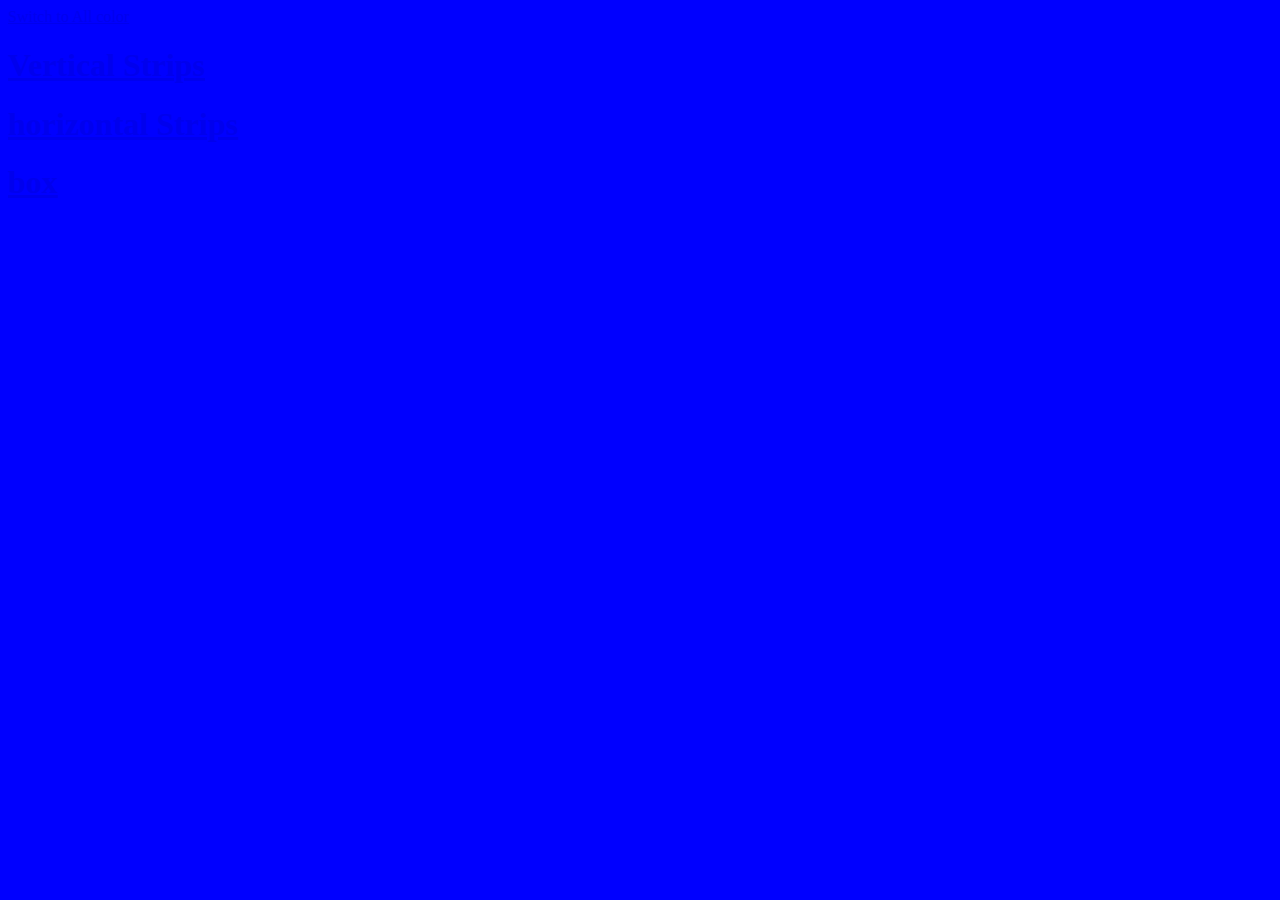
<file: index.html>
<html>
    <head>

    </head>
    <body onload="myFunction() ">
        <a href="allcolor.html"> Switch to All color</a>
        <a href="djstriprow.html"><h1>Vertical Strips</h1></a>
        <a href="djstrip.html"><h1>horizontal Strips</h1></a>
        <a href="smallBox.html"><h1>box</h1></a>
        <script>
            var arr=["red", "black", "yellow", "green", "white", "blue", "pink", "violet",  "skyblue"];
            function myFunction() 
            {
                let a = Math.floor(Math.random() * 9);
                document.body.style.backgroundColor = arr[a];
            }
            setInterval("myFunction()", 200);
        </script>
    </script>
    </body>
</html>
</file>
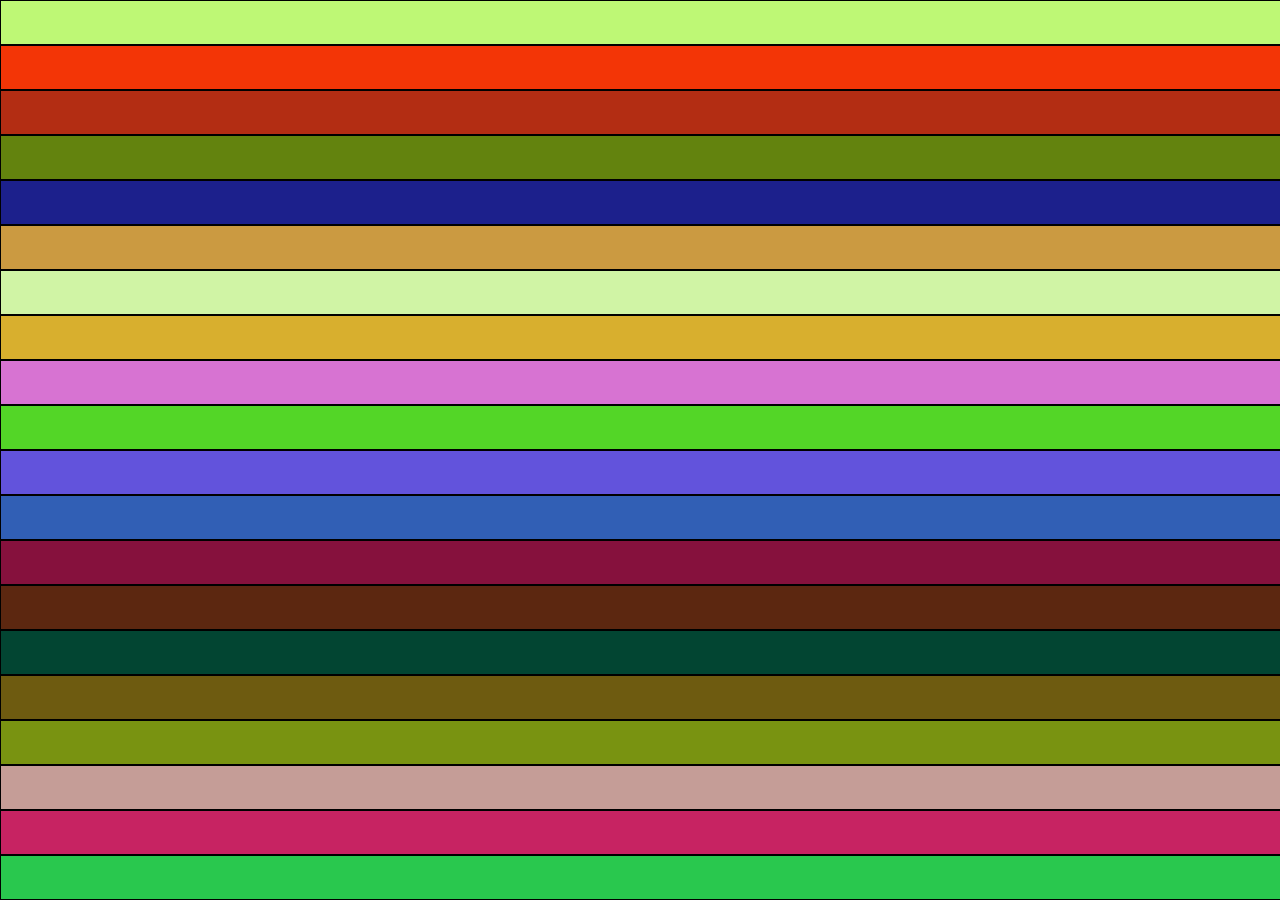
<file: djstrip.html>
<html>
    <head>
      <style>
        body{
          margin: 0;
          top:0;
          padding: 0;
        }
        .mainClass { 
          width: 100%;
          height: 100%;
          display: flex;
          flex-direction: column;
        }
        .strip{
          border: 1px solid black;
          width: 100%;
          height: 5%;
        }
     </style>
    </head>
    <body onload="buildFunction()" >
        <div class="mainClass" id="mainClass" > 
        </div>
    <script>
      function generateColor() {
              var length = 6,
                  charset = "abcdef0123456789",
                  retVal = "#";
                  for (var i = 0, n = charset.length; i < length; ++i) {
                      retVal += charset.charAt(Math.floor(Math.random() * n));
              }
              return retVal;
          }

        function myFunction() 
        {
          for(i=0;i<20;i++){
            var a = generateColor();
            document.getElementById(i).style.backgroundColor = a;
          }
        }
        setInterval("myFunction()", 500);


      function buildFunction() {
      let html = '';
      for(let i=0; i<20; i++){
        html+=`<div class='strip' id=${i}> </div>`;
      }
      document.body.style.backgroundColor = 'white';
      document.getElementById("mainClass").innerHTML = html;
      myFunction() 
    }


    </script>
    </body>

</html>
</file>
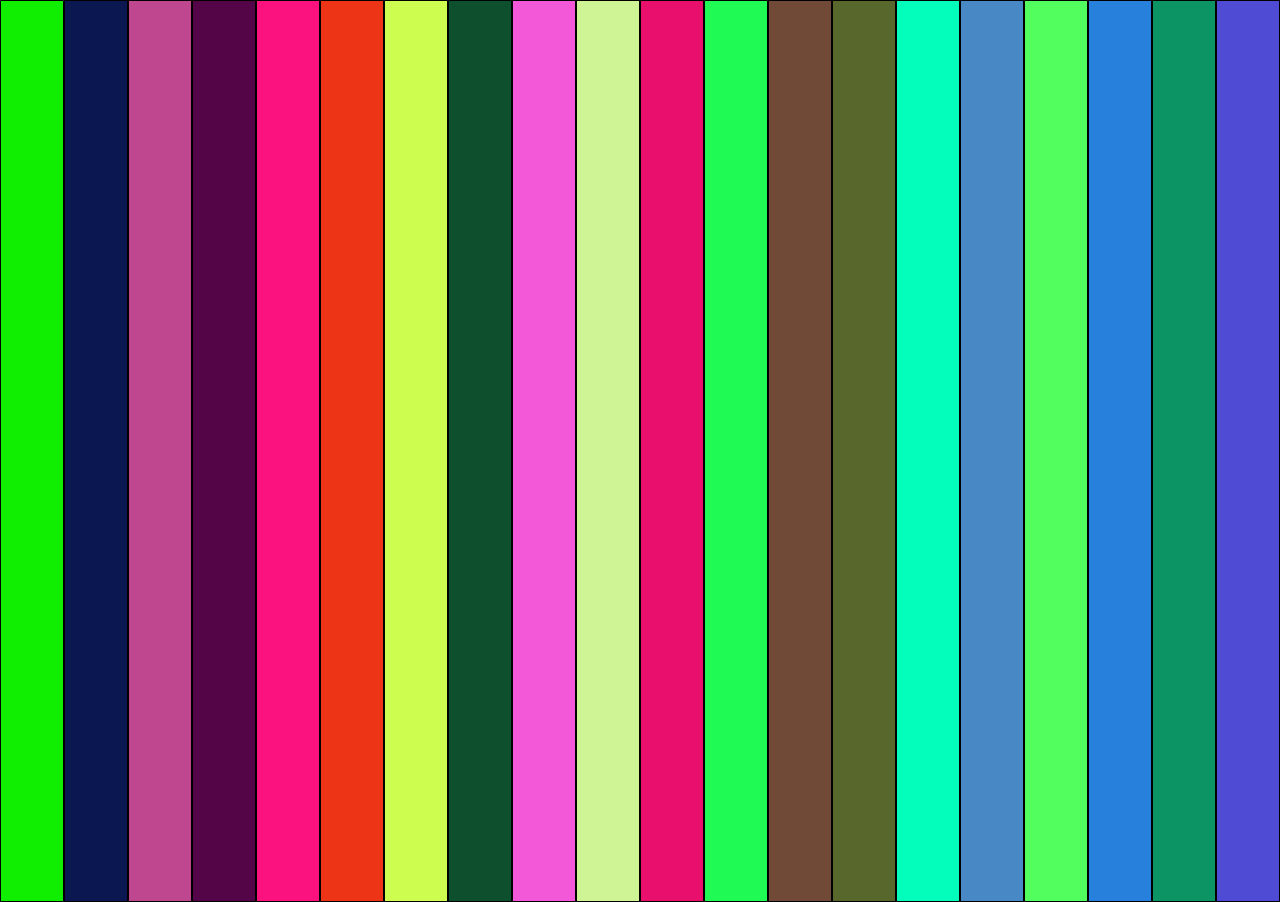
<file: djstriprow.html>
<html>
    <head>
      <style>
        body{
          margin: 0;
          top:0;
          padding: 0;
        }
        .mainClass { 
          width: 100%;
          display: inline-flex;
          
        }
        .strip{
          border: 1px solid black;
          width: 5%;
          height: 100vh;
        }
     </style>
    </head>
    <body onload="buildFunction()" >
        <div class="mainClass" id="mainClass" > 
        </div>
    <script>
      function generateColor() {
              var length = 6,
                  charset = "abcdef0123456789",
                  retVal = "#";
                  for (var i = 0, n = charset.length; i < length; ++i) {
                      retVal += charset.charAt(Math.floor(Math.random() * n));
              }
              return retVal;
          }

        function myFunction() 
        {
          for(i=0;i<20;i++){
            var a = generateColor();
            document.getElementById(i).style.backgroundColor = a;
          }
        }
        setInterval("myFunction()", 500);


      function buildFunction() {
      let html = '';
      for(let i=0; i<20; i++){
        html+=`<div class='strip' id=${i}> </div>`;
      }
      document.body.style.backgroundColor = 'white';
      document.getElementById("mainClass").innerHTML = html;
      myFunction() 
    }


    </script>
    </body>

</html>
</file>
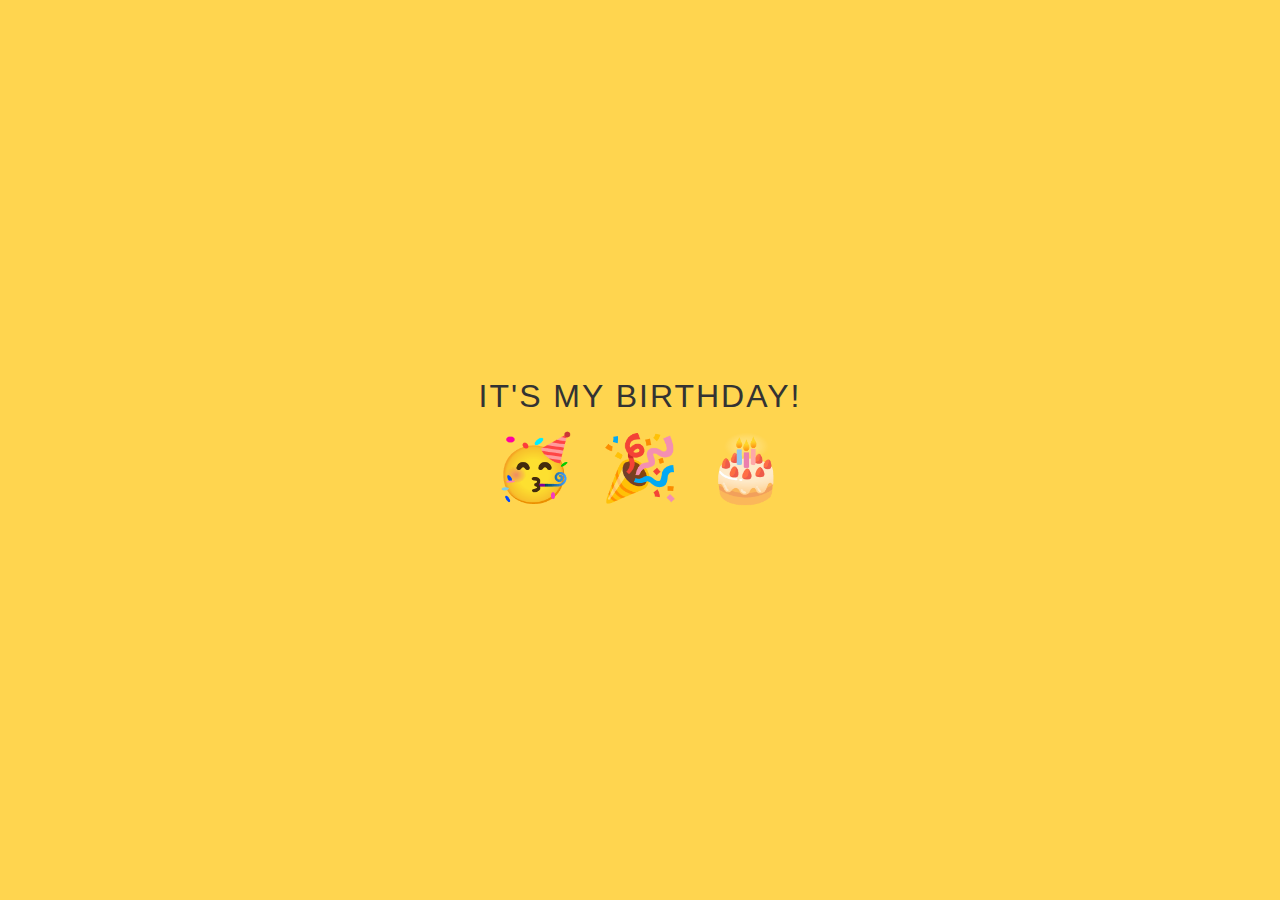
<file: meetup.html>
<html>
    <head>
        <style>


/* general styling */
* {
  box-sizing: border-box;
  margin: 0;
  padding: 0;
}

html, body {
  height: 100%;
  margin: 0;
}

body {
  align-items: center;
  background-color: #ffd54f;
  display: flex;
  font-family: -apple-system, 
    BlinkMacSystemFont, 
    "Segoe UI", 
    Roboto, 
    Oxygen-Sans, 
    Ubuntu, 
    Cantarell, 
    "Helvetica Neue", 
    sans-serif;
}

.container {
  color: #333;
  margin: 0 auto;
  text-align: center;
}

h1 {
  font-weight: normal;
  letter-spacing: .125rem;
  text-transform: uppercase;
}

li {
  display: inline-block;
  font-size: 1.5em;
  list-style-type: none;
  padding: 1em;
  text-transform: uppercase;
}

li span {
  display: block;
  font-size: 4.5rem;
}

.message {
  font-size: 4rem;
}

#content {
  display: none;
  padding: 1rem;
}

.emoji {
  padding: 0 .25rem;
}

@media all and (max-width: 768px) {
  h1 {
    font-size: 1.5rem;
  }
  
  li {
    font-size: 1.125rem;
    padding: .75rem;
  }
  
  li span {
    font-size: 3.375rem;
  }
}
        </style>
    </head>
    <body>
        <div class="container">
            <h1 id="headline">Countdown to Next Meet Up:</h1>
            <div id="countdown">
              <ul>
                <li><span id="days"></span>days</li>
                <li><span id="hours"></span>Hours</li>
                <li><span id="minutes"></span>Minutes</li>
                <li><span id="seconds"></span>Seconds</li>
              </ul>
            </div>
            <div class="message">
              <div id="content">
                <span class="emoji">🥳</span>
                <span class="emoji">🎉</span>
                <span class="emoji">🎂</span>
              </div>
            </div>
          </div>
    </body>
    <script>
        (function () {
  const second = 1000,
        minute = second * 60,
        hour = minute * 60,
        day = hour * 24;

  let birthday = "Dec 12, 2020 10:00:00",
      countDown = new Date(birthday).getTime(),
      x = setInterval(function() {    

        let now = new Date().getTime(),
            distance = countDown - now;

        document.getElementById("days").innerText = Math.floor(distance / (day)),
          document.getElementById("hours").innerText = Math.floor((distance % (day)) / (hour)),
          document.getElementById("minutes").innerText = Math.floor((distance % (hour)) / (minute)),
          document.getElementById("seconds").innerText = Math.floor((distance % (minute)) / second);

        //do something later when date is reached
        if (distance < 0) {
          let headline = document.getElementById("headline"),
              countdown = document.getElementById("countdown"),
              content = document.getElementById("content");

          headline.innerText = "It's my birthday!";
          countdown.style.display = "none";
          content.style.display = "block";

          clearInterval(x);
        }
        //seconds
      }, 0)
  }());
    </script>
</html>
</file>
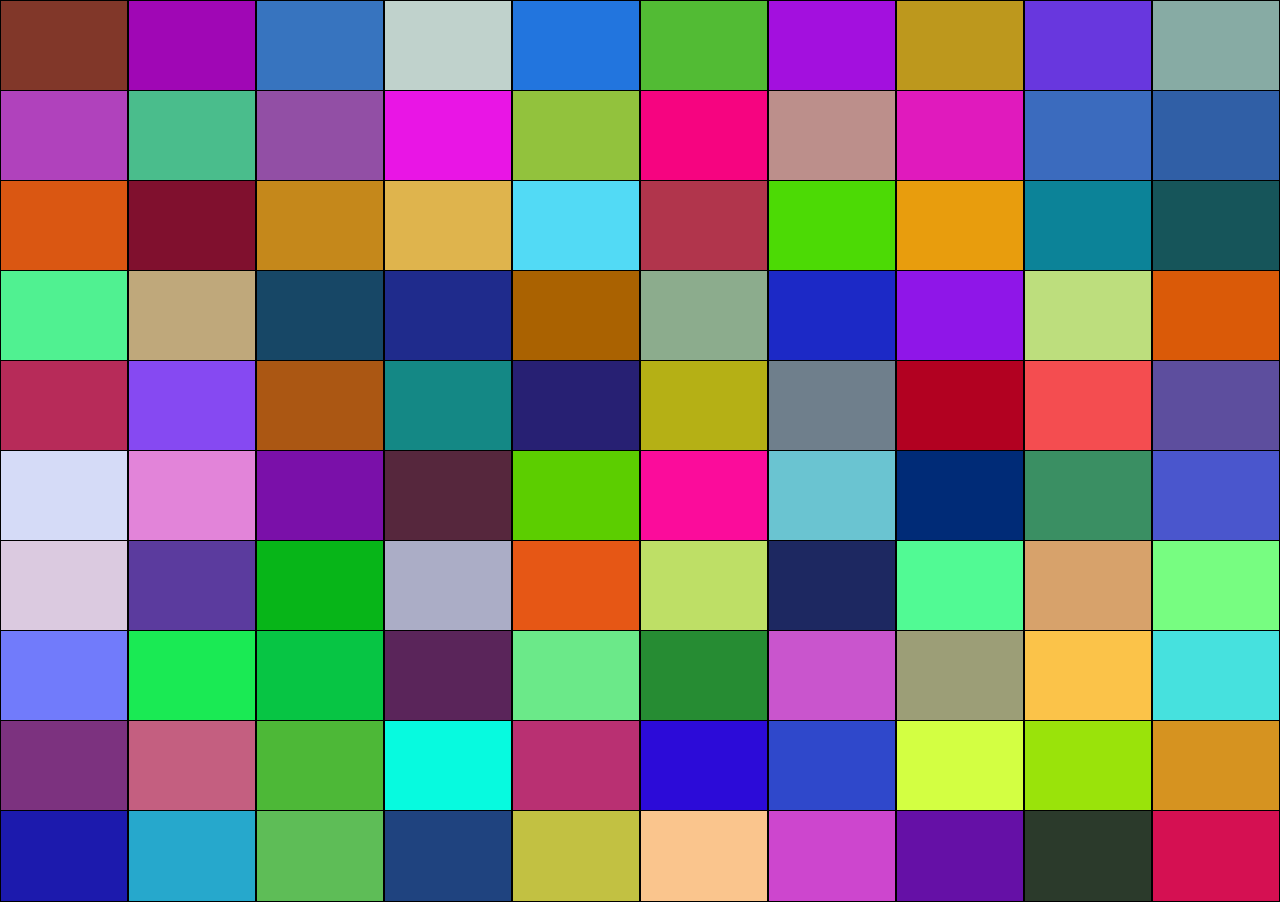
<file: smallBox.html>
<html>
    <head>
      <style>
        body{
          margin: 0;
          top:0;
          padding: 0;
        }
        .mainClass { 
          width: 100%;
          height: 100%;
          display: flex;
          flex-direction: column;
        }
        .parent{
          display: flex;
          height: 10%;
          
        }
        .strip{
          border: 1px solid black;
          width: 10%;
          max-width: 10%;
          height: 100%;
        }
     </style>
    </head>
    <body onload="buildFunction()" >
        <div class="mainClass" id="mainClass" > 
        </div>
    <script>
      function generateColor() {
              var length = 6,
                  charset = "abcdef0123456789",
                  retVal = "#";
                  for (var i = 0, n = charset.length; i < length; ++i) {
                      retVal += charset.charAt(Math.floor(Math.random() * n));
              }
              return retVal;
          }

        function myFunction() 
        {
          for(k=1;k<=10;k++){
            for(i=1;i<=10;i++){
              var a = generateColor();
              document.getElementById(`${i}${k}`).style.backgroundColor = a;
           }
        }
        }
        setInterval("myFunction()", 500);


      function buildFunction() {
      let html = '';
      for(let j=1; j<=10; j++){
        html += `<div class='parent'>`;
        for(let i=1; i<=10; i++){
          html+=`<div class='strip' id='${i}${j}'></div>`;
        }
        html +='</div>';
      }
      document.body.style.backgroundColor = 'white';
      document.getElementById("mainClass").innerHTML = html;
      myFunction() 
    }

    </script>
    </body>

</html>
</file>
